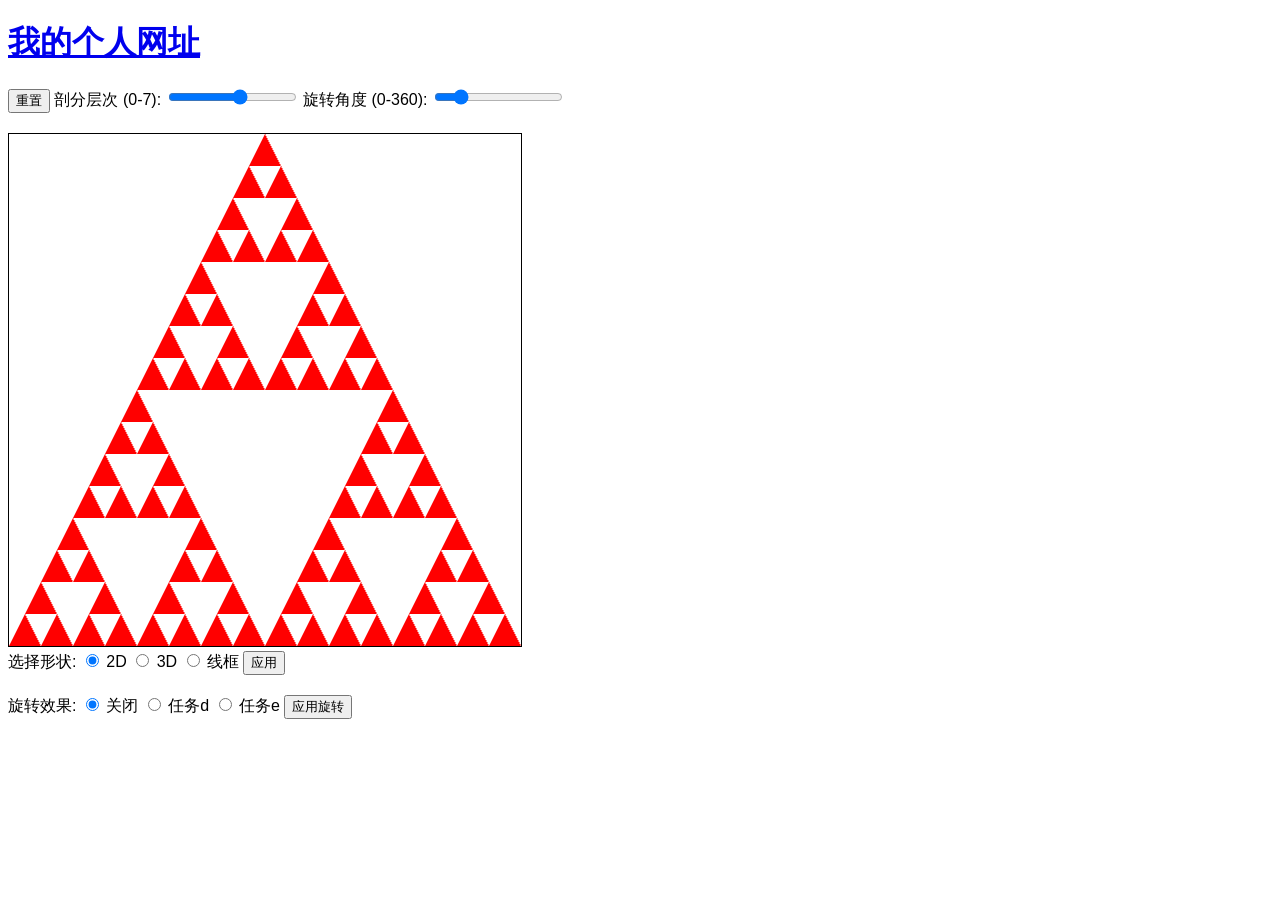
<file: index.html>
<!DOCTYPE html>
<html lang="zh-CN">
<head>
    <meta charset="UTF-8">
    <title>Sierpinski Gasket</title>
    <style>
        body { font-family: Arial, sans-serif; }
        canvas { border: 1px solid black; }
        .controls { margin-bottom: 20px; }
    </style>
    <script id="vertex-shader-2d" type="x-shader/x-vertex">
        attribute vec4 aVertexPosition;
        void main() {
            gl_Position = aVertexPosition;
        }
    </script>
    <script id="fragment-shader-2d" type="x-shader/x-fragment">
        precision mediump float;
        void main() {
            gl_FragColor = vec4(1.0, 0.0, 0.0, 1.0);
        }
    </script>
    <script id="vertex-shader-3d" type="x-shader/x-vertex">
        attribute vec3 aVertexPosition;
        attribute vec3 aVertexColor;
        varying vec4 vColor;
        void main() {
            gl_Position = vec4(aVertexPosition, 1.0);
            vColor = vec4(aVertexColor, 1.0);
        }
    </script>
    <script id="fragment-shader-3d" type="x-shader/x-fragment">
        precision mediump float;
        varying vec4 vColor;
        void main() {
            gl_FragColor = vColor;
        }
    </script>
    <script src="./js/common/gl-matrix-min.js"></script>
    <script src="./js/common/initShaders.js"></script>
    <script src="./js/common/webgl-utils.js"></script>
    <script src="./js/ch02/demo2.js"></script>
</head>
<body>
    <a href="https://darkshuige.github.io/yqpyqpyqp.github.io/"><h1>我的个人网址</h1></a>
    <div class="controls">
        <button id="resetButton">重置</button>
        <label for="subdivisionLevel">剖分层次 (0-7):</label>
        <input type="range" id="subdivisionLevel" min="0" max="7" value="4">
        <label for="rotationAngle">旋转角度 (0-360):</label>
        <input type="range" id="rotationAngle" min="0" max="360" value="60">
    </div>
    <canvas id="gasketCanvas" width="512" height="512">你的浏览器不支持HTML5 canvas元素</canvas>
    <div class="controls">
        <label>选择形状:</label>
        <input type="radio" name="shapeType" value="2d" checked> 2D
        <input type="radio" name="shapeType" value="3d"> 3D
        <input type="radio" name="shapeType" value="wireframe"> 线框
        <button id="applyShapeButton">应用</button>
    </div>
    <div class="controls">
        <label>旋转效果:</label>
        <input type="radio" name="rotationEffect" value="none" checked> 关闭
        <input type="radio" name="rotationEffect" value="taskD"> 任务d
        <input type="radio" name="rotationEffect" value="taskE"> 任务e
        <button id="applyRotationButton">应用旋转</button>
    </div>
</body>
</html>
</file>
